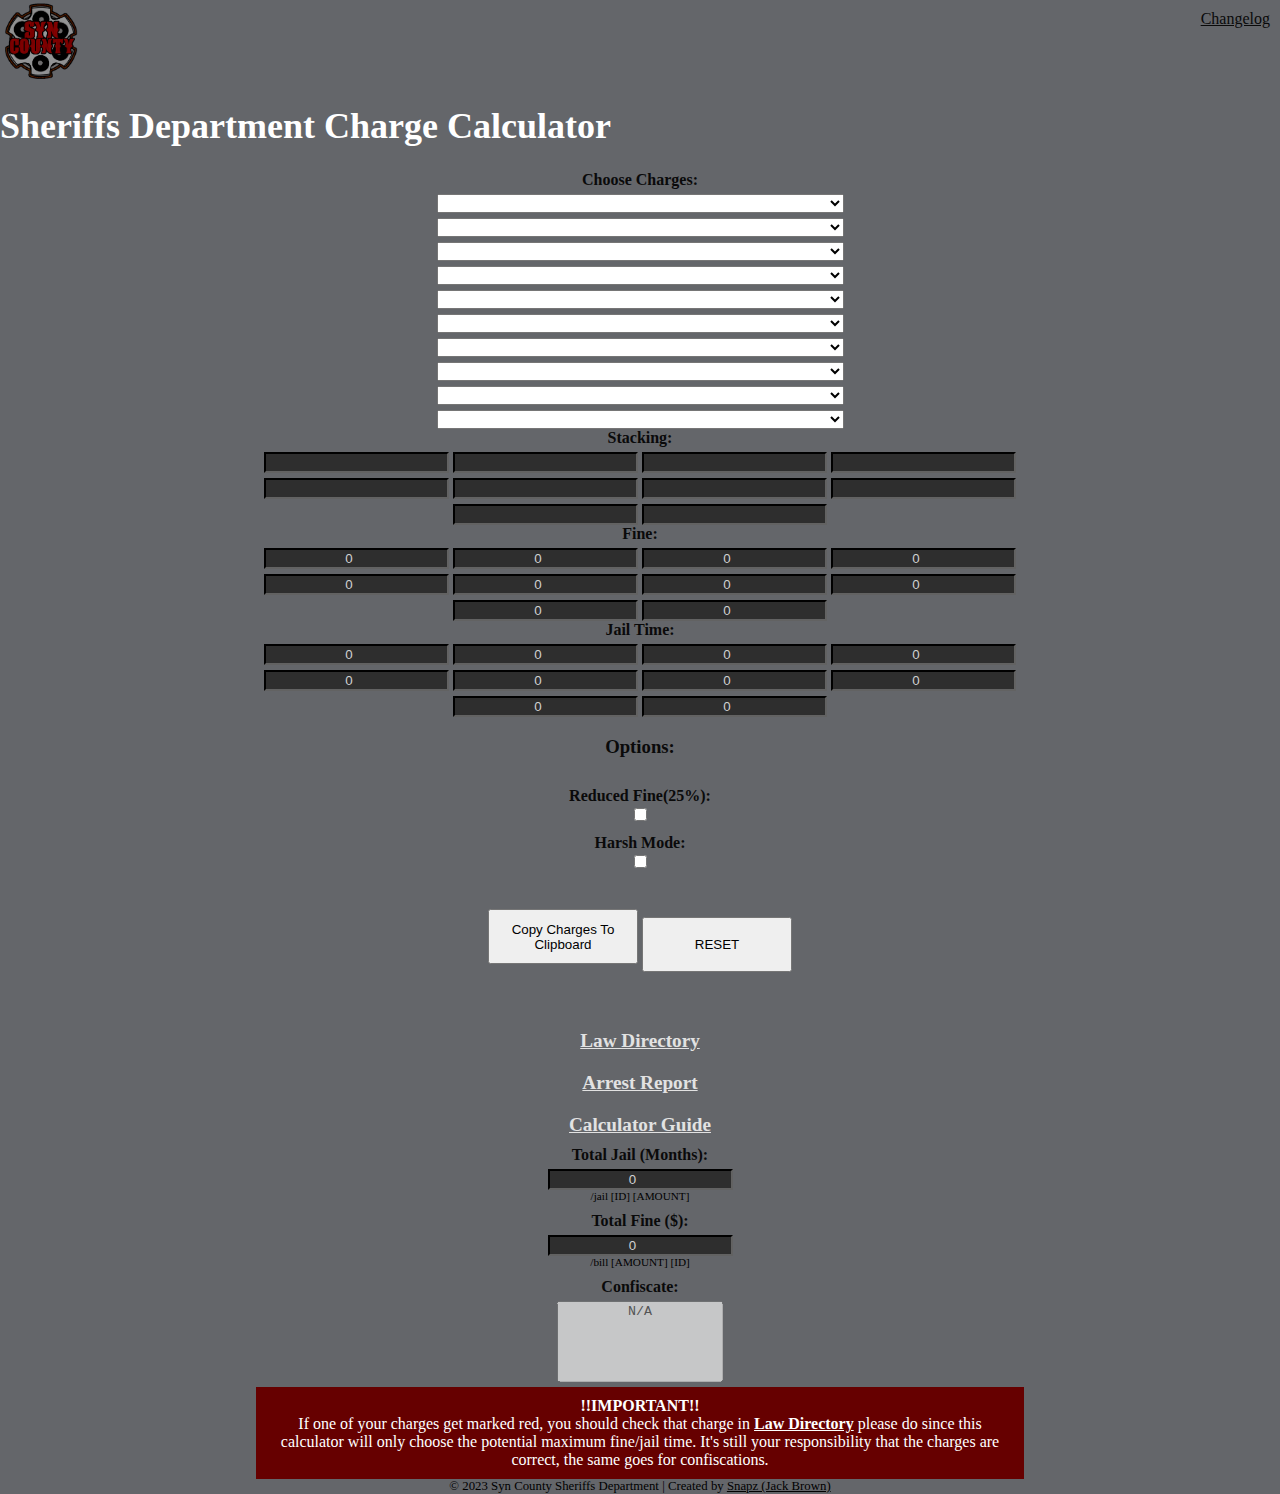
<file: Charge-Calculator/index.html>
<html>
<head>
    <meta charset='utf-8'>
    <meta http-equiv='X-UA-Compatible' content='IE=edge'>
    <title>Charge Calculator | Syn County Sheriffs Department</title>
    <meta name='viewport' content='width=device-width, initial-scale=1'>
    <meta content="Charge Calculator | Syn County Sheriffs Department" property="og:title" />
    <meta content="A charge calculator that makes fining and jailing easier!" property="og:description" />
    <meta content="https://snapzen.github.io/" property="og:url" />
    <meta content="https://i.gyazo.com/aa224d340ae11d17af6189bfb03af488.png" property="og:image" />
    <meta content="#5c5c5c" data-react-helmet="true" name="theme-color" />

    <script src="https://ajax.googleapis.com/ajax/libs/jquery/3.6.0/jquery.min.js"></script>
    <link href="https://cdn.jsdelivr.net/npm/bootstrap@5.2.2/dist/css/bootstrap.min.css" rel="stylesheet" integrity="sha384-Zenh87qX5JnK2Jl0vWa8Ck2rdkQ2Bzep5IDxbcnCeuOxjzrPF/et3URy9Bv1WTRi" crossorigin="anonymous">
    <script src="https://cdn.jsdelivr.net/npm/bootstrap@5.2.2/dist/js/bootstrap.bundle.min.js" integrity="sha384-OERcA2EqjJCMA+/3y+gxIOqMEjwtxJY7qPCqsdltbNJuaOe923+mo//f6V8Qbsw3" crossorigin="anonymous"></script>
    <link href="style.css" rel="stylesheet">
    <script src="calculator.js"></script>

</head>
<body>

    <div id="changelog-link"><a href="changelog.html">Changelog</a></div>

    <div class="container text-center calc-header">
        <div class="row">
            <div class="col">
            </div>
            <div class="col-6">
                <div id="header">
                    <img src="synlogo.png" width="80">
                    <h1>Sheriffs Department Charge Calculator</h1>
                </div>
            </div>
            <div class="col">
            </div>
          </div>
        <div class="calc-wrapper">
            <div class="row">
                <div class="col-5">
                    <div class="calc-title">Choose Charges:</div>
                    <div class="charges">
                        <select id="charge-1" class="form-select charge-selector charge-value">
                            <option> </option>
                            <optgroup label="Minor Crimes">
                                <option>Speeding - 1st Offense</option>
                                <option>Speeding - 2nd Offense</option>
                                <option>Speeding - Continuous</option>
                                <option>Loitering - 1st Offense</option>
                                <option>Loitering - 2nd Offense</option>
                                <option>Loitering - Continuous</option>
                                <option>Failure To Maintain Control Of Any Large Animal - 1st Offense</option>
                                <option>Failure To Maintain Control Of Any Large Animal - 2nd Offense</option>
                                <option>Failure To Maintain Control Of Any Large Animal - Continuous</option>
                                <option>Animal Cruelty - 1st Offense</option>
                                <option>Animal Cruelty - Continuous</option>
                                <option>Trespassing - 1st Offense</option>
                                <option>Trespassing - 2nd Offense</option>
                                <option>Trespassing - Continuous</option>
                                <option>Criminal Damage - 1st Offense</option>
                                <option>Criminal Damage - 2nd Offense</option>
                                <option>Criminal Damage - Continuous</option>
                                <option>Fraud</option>
                                <option>Criminal Threats</option>
                                <option>Disorderly Conduct - 1st Offense</option>
                                <option>Disorderly Conduct - 2nd Offense</option>
                                <option>Disorderly Conduct - Continuous</option>
                                <option>Possession of a Scoped Weapon (No License)</option>
                            </optgroup>
                            <optgroup label="Moderate Crimes">
                                <option>Theft - Item(s) Worth < $150</option>
                                <option>Theft - Item(s) Worth > $150</option>
                                <option>Theft - Item(s) Worth > $500</option>
                                <option>Theft - Item(s) Worth > $1500</option>
                                <option>Corruption Of A Court Officer</option>
                                <option>Impersonating A Court Officer</option>
                                <option>Brandishing</option>
                                <option>Assault</option>
                                <option>Assault - 1st Offense</option>
                                <option>Assault - 2nd Offense</option>
                                <option>Assault - Continuous</option>
                                <option>Kidnapping</option>                                
                                <option>Obstruction Of A Court Officer</option>
                                <option>Evading Justice</option>
                                <option>Failure To Comply With A Lawful Order</option>
                                <option>Assisting A Fugutive From Justice</option>
                            </optgroup>
                            <optgroup label="Major Crimes">
                                <option>Dueling</option>
                                <option>Arson</option>
                                <option>Unlawful Discharge Of A Weapon</option>
                                <option>Class A Contraband</option>
                                <option>Class B Contraband</option>
                                <option>Class C Contraband</option>
                                <option>Attempted Robbery</option>
                                <option>Robbery</option>
                                <option>Attempted Murder</option>
                                <option>Attempted Mass Murder</option>
                                <option>Murder</option>
                                <option>Mass Murder</option>
                                <option>Violent Incompliance Withing Custody</option>
                                <option>Attempted Murder of a Government Official</option>
                                <option>Murder of a Government Official</option>
                                <option>Use of a Marksmen in Major Crimes</option>
                            </optgroup>
                        </select>
                        <select id="charge-2" class="form-select charge-selector charge-value">
                            <option> </option>
                            <optgroup label="Minor Crimes">
                                <option>Speeding - 1st Offense</option>
                                <option>Speeding - 2nd Offense</option>
                                <option>Speeding - Continuous</option>
                                <option>Loitering - 1st Offense</option>
                                <option>Loitering - 2nd Offense</option>
                                <option>Loitering - Continuous</option>
                                <option>Failure To Maintain Control Of Any Large Animal - 1st Offense</option>
                                <option>Failure To Maintain Control Of Any Large Animal - 2nd Offense</option>
                                <option>Failure To Maintain Control Of Any Large Animal - Continuous</option>
                                <option>Animal Cruelty - 1st Offense</option>
                                <option>Animal Cruelty - Continuous</option>
                                <option>Trespassing - 1st Offense</option>
                                <option>Trespassing - 2nd Offense</option>
                                <option>Trespassing - Continuous</option>
                                <option>Criminal Damage - 1st Offense</option>
                                <option>Criminal Damage - 2nd Offense</option>
                                <option>Criminal Damage - Continuous</option>
                                <option>Fraud</option>
                                <option>Criminal Threats</option>
                                <option>Disorderly Conduct - 1st Offense</option>
                                <option>Disorderly Conduct - 2nd Offense</option>
                                <option>Disorderly Conduct - Continuous</option>
                                <option>Possession of a Scoped Weapon (No License)</option>
                            </optgroup>
                            <optgroup label="Moderate Crimes">
                                <option>Theft - Item(s) Worth < $150</option>
                                <option>Theft - Item(s) Worth > $150</option>
                                <option>Theft - Item(s) Worth > $500</option>
                                <option>Theft - Item(s) Worth > $1500</option>
                                <option>Corruption Of A Court Officer</option>
                                <option>Impersonating A Court Officer</option>
                                <option>Brandishing</option>
                                <option>Assault</option>
                                <option>Assault - 1st Offense</option>
                                <option>Assault - 2nd Offense</option>
                                <option>Assault - Continuous</option>
                                <option>Kidnapping</option>                                
                                <option>Obstruction Of A Court Officer</option>
                                <option>Evading Justice</option>
                                <option>Failure To Comply With A Lawful Order</option>
                                <option>Assisting A Fugutive From Justice</option>
                            </optgroup>
                            <optgroup label="Major Crimes">
                                <option>Dueling</option>
                                <option>Arson</option>
                                <option>Unlawful Discharge Of A Weapon</option>
                                <option>Class A Contraband</option>
                                <option>Class B Contraband</option>
                                <option>Class C Contraband</option>
                                <option>Attempted Robbery</option>
                                <option>Robbery</option>
                                <option>Attempted Murder</option>
                                <option>Attempted Mass Murder</option>
                                <option>Murder</option>
                                <option>Mass Murder</option>
                                <option>Violent Incompliance Withing Custody</option>
                                <option>Attempted Murder of a Government Official</option>
                                <option>Murder of a Government Official</option>
                                <option>Use of a Marksmen in Major Crimes</option>
                            </optgroup>
                        </select>
                        <select id="charge-3" class="form-select charge-selector charge-value">
                            <option> </option>
                            <optgroup label="Minor Crimes">
                                <option>Speeding - 1st Offense</option>
                                <option>Speeding - 2nd Offense</option>
                                <option>Speeding - Continuous</option>
                                <option>Loitering - 1st Offense</option>
                                <option>Loitering - 2nd Offense</option>
                                <option>Loitering - Continuous</option>
                                <option>Failure To Maintain Control Of Any Large Animal - 1st Offense</option>
                                <option>Failure To Maintain Control Of Any Large Animal - 2nd Offense</option>
                                <option>Failure To Maintain Control Of Any Large Animal - Continuous</option>
                                <option>Animal Cruelty - 1st Offense</option>
                                <option>Animal Cruelty - Continuous</option>
                                <option>Trespassing - 1st Offense</option>
                                <option>Trespassing - 2nd Offense</option>
                                <option>Trespassing - Continuous</option>
                                <option>Criminal Damage - 1st Offense</option>
                                <option>Criminal Damage - 2nd Offense</option>
                                <option>Criminal Damage - Continuous</option>
                                <option>Fraud</option>
                                <option>Criminal Threats</option>
                                <option>Disorderly Conduct - 1st Offense</option>
                                <option>Disorderly Conduct - 2nd Offense</option>
                                <option>Disorderly Conduct - Continuous</option>
                                <option>Possession of a Scoped Weapon (No License)</option>
                            </optgroup>
                            <optgroup label="Moderate Crimes">
                                <option>Theft - Item(s) Worth < $150</option>
                                <option>Theft - Item(s) Worth > $150</option>
                                <option>Theft - Item(s) Worth > $500</option>
                                <option>Theft - Item(s) Worth > $1500</option>
                                <option>Corruption Of A Court Officer</option>
                                <option>Impersonating A Court Officer</option>
                                <option>Brandishing</option>
                                <option>Assault</option>
                                <option>Assault - 1st Offense</option>
                                <option>Assault - 2nd Offense</option>
                                <option>Assault - Continuous</option>
                                <option>Kidnapping</option>                                
                                <option>Obstruction Of A Court Officer</option>
                                <option>Evading Justice</option>
                                <option>Failure To Comply With A Lawful Order</option>
                                <option>Assisting A Fugutive From Justice</option>
                            </optgroup>
                            <optgroup label="Major Crimes">
                                <option>Dueling</option>
                                <option>Arson</option>
                                <option>Unlawful Discharge Of A Weapon</option>
                                <option>Class A Contraband</option>
                                <option>Class B Contraband</option>
                                <option>Class C Contraband</option>
                                <option>Attempted Robbery</option>
                                <option>Robbery</option>
                                <option>Attempted Murder</option>
                                <option>Attempted Mass Murder</option>
                                <option>Murder</option>
                                <option>Mass Murder</option>
                                <option>Violent Incompliance Withing Custody</option>
                                <option>Attempted Murder of a Government Official</option>
                                <option>Murder of a Government Official</option>
                                <option>Use of a Marksmen in Major Crimes</option>
                            </optgroup>
                        </select>
                        <select id="charge-4" class="form-select charge-selector charge-value">
                            <option> </option>
                            <optgroup label="Minor Crimes">
                                <option>Speeding - 1st Offense</option>
                                <option>Speeding - 2nd Offense</option>
                                <option>Speeding - Continuous</option>
                                <option>Loitering - 1st Offense</option>
                                <option>Loitering - 2nd Offense</option>
                                <option>Loitering - Continuous</option>
                                <option>Failure To Maintain Control Of Any Large Animal - 1st Offense</option>
                                <option>Failure To Maintain Control Of Any Large Animal - 2nd Offense</option>
                                <option>Failure To Maintain Control Of Any Large Animal - Continuous</option>
                                <option>Animal Cruelty - 1st Offense</option>
                                <option>Animal Cruelty - Continuous</option>
                                <option>Trespassing - 1st Offense</option>
                                <option>Trespassing - 2nd Offense</option>
                                <option>Trespassing - Continuous</option>
                                <option>Criminal Damage - 1st Offense</option>
                                <option>Criminal Damage - 2nd Offense</option>
                                <option>Criminal Damage - Continuous</option>
                                <option>Fraud</option>
                                <option>Criminal Threats</option>
                                <option>Disorderly Conduct - 1st Offense</option>
                                <option>Disorderly Conduct - 2nd Offense</option>
                                <option>Disorderly Conduct - Continuous</option>
                                <option>Possession of a Scoped Weapon (No License)</option>
                            </optgroup>
                            <optgroup label="Moderate Crimes">
                                <option>Theft - Item(s) Worth < $150</option>
                                <option>Theft - Item(s) Worth > $150</option>
                                <option>Theft - Item(s) Worth > $500</option>
                                <option>Theft - Item(s) Worth > $1500</option>
                                <option>Corruption Of A Court Officer</option>
                                <option>Impersonating A Court Officer</option>
                                <option>Brandishing</option>
                                <option>Assault</option>
                                <option>Assault - 1st Offense</option>
                                <option>Assault - 2nd Offense</option>
                                <option>Assault - Continuous</option>
                                <option>Kidnapping</option>                                
                                <option>Obstruction Of A Court Officer</option>
                                <option>Evading Justice</option>
                                <option>Failure To Comply With A Lawful Order</option>
                                <option>Assisting A Fugutive From Justice</option>
                            </optgroup>
                            <optgroup label="Major Crimes">
                                <option>Dueling</option>
                                <option>Arson</option>
                                <option>Unlawful Discharge Of A Weapon</option>
                                <option>Class A Contraband</option>
                                <option>Class B Contraband</option>
                                <option>Class C Contraband</option>
                                <option>Attempted Robbery</option>
                                <option>Robbery</option>
                                <option>Attempted Murder</option>
                                <option>Attempted Mass Murder</option>
                                <option>Murder</option>
                                <option>Mass Murder</option>
                                <option>Violent Incompliance Withing Custody</option>
                                <option>Attempted Murder of a Government Official</option>
                                <option>Murder of a Government Official</option>
                                <option>Use of a Marksmen in Major Crimes</option>
                            </optgroup>
                        </select>
                        <select id="charge-5" class="form-select charge-selector charge-value">
                            <option> </option>
                            <optgroup label="Minor Crimes">
                                <option>Speeding - 1st Offense</option>
                                <option>Speeding - 2nd Offense</option>
                                <option>Speeding - Continuous</option>
                                <option>Loitering - 1st Offense</option>
                                <option>Loitering - 2nd Offense</option>
                                <option>Loitering - Continuous</option>
                                <option>Failure To Maintain Control Of Any Large Animal - 1st Offense</option>
                                <option>Failure To Maintain Control Of Any Large Animal - 2nd Offense</option>
                                <option>Failure To Maintain Control Of Any Large Animal - Continuous</option>
                                <option>Animal Cruelty - 1st Offense</option>
                                <option>Animal Cruelty - Continuous</option>
                                <option>Trespassing - 1st Offense</option>
                                <option>Trespassing - 2nd Offense</option>
                                <option>Trespassing - Continuous</option>
                                <option>Criminal Damage - 1st Offense</option>
                                <option>Criminal Damage - 2nd Offense</option>
                                <option>Criminal Damage - Continuous</option>
                                <option>Fraud</option>
                                <option>Criminal Threats</option>
                                <option>Disorderly Conduct - 1st Offense</option>
                                <option>Disorderly Conduct - 2nd Offense</option>
                                <option>Disorderly Conduct - Continuous</option>
                                <option>Possession of a Scoped Weapon (No License)</option>
                            </optgroup>
                            <optgroup label="Moderate Crimes">
                                <option>Theft - Item(s) Worth < $150</option>
                                <option>Theft - Item(s) Worth > $150</option>
                                <option>Theft - Item(s) Worth > $500</option>
                                <option>Theft - Item(s) Worth > $1500</option>
                                <option>Corruption Of A Court Officer</option>
                                <option>Impersonating A Court Officer</option>
                                <option>Brandishing</option>
                                <option>Assault</option>
                                <option>Assault - 1st Offense</option>
                                <option>Assault - 2nd Offense</option>
                                <option>Assault - Continuous</option>
                                <option>Kidnapping</option>                                
                                <option>Obstruction Of A Court Officer</option>
                                <option>Evading Justice</option>
                                <option>Failure To Comply With A Lawful Order</option>
                                <option>Assisting A Fugutive From Justice</option>
                            </optgroup>
                            <optgroup label="Major Crimes">
                                <option>Dueling</option>
                                <option>Arson</option>
                                <option>Unlawful Discharge Of A Weapon</option>
                                <option>Class A Contraband</option>
                                <option>Class B Contraband</option>
                                <option>Class C Contraband</option>
                                <option>Attempted Robbery</option>
                                <option>Robbery</option>
                                <option>Attempted Murder</option>
                                <option>Attempted Mass Murder</option>
                                <option>Murder</option>
                                <option>Mass Murder</option>
                                <option>Violent Incompliance Withing Custody</option>
                                <option>Attempted Murder of a Government Official</option>
                                <option>Murder of a Government Official</option>
                                <option>Use of a Marksmen in Major Crimes</option>
                            </optgroup>
                        </select>
                        <select id="charge-6" class="form-select charge-selector charge-value">
                            <option> </option>
                            <optgroup label="Minor Crimes">
                                <option>Speeding - 1st Offense</option>
                                <option>Speeding - 2nd Offense</option>
                                <option>Speeding - Continuous</option>
                                <option>Loitering - 1st Offense</option>
                                <option>Loitering - 2nd Offense</option>
                                <option>Loitering - Continuous</option>
                                <option>Failure To Maintain Control Of Any Large Animal - 1st Offense</option>
                                <option>Failure To Maintain Control Of Any Large Animal - 2nd Offense</option>
                                <option>Failure To Maintain Control Of Any Large Animal - Continuous</option>
                                <option>Animal Cruelty - 1st Offense</option>
                                <option>Animal Cruelty - Continuous</option>
                                <option>Trespassing - 1st Offense</option>
                                <option>Trespassing - 2nd Offense</option>
                                <option>Trespassing - Continuous</option>
                                <option>Criminal Damage - 1st Offense</option>
                                <option>Criminal Damage - 2nd Offense</option>
                                <option>Criminal Damage - Continuous</option>
                                <option>Fraud</option>
                                <option>Criminal Threats</option>
                                <option>Disorderly Conduct - 1st Offense</option>
                                <option>Disorderly Conduct - 2nd Offense</option>
                                <option>Disorderly Conduct - Continuous</option>
                                <option>Possession of a Scoped Weapon (No License)</option>
                            </optgroup>
                            <optgroup label="Moderate Crimes">
                                <option>Theft - Item(s) Worth < $150</option>
                                <option>Theft - Item(s) Worth > $150</option>
                                <option>Theft - Item(s) Worth > $500</option>
                                <option>Theft - Item(s) Worth > $1500</option>
                                <option>Corruption Of A Court Officer</option>
                                <option>Impersonating A Court Officer</option>
                                <option>Brandishing</option>
                                <option>Assault</option>
                                <option>Assault - 1st Offense</option>
                                <option>Assault - 2nd Offense</option>
                                <option>Assault - Continuous</option>
                                <option>Kidnapping</option>                                
                                <option>Obstruction Of A Court Officer</option>
                                <option>Evading Justice</option>
                                <option>Failure To Comply With A Lawful Order</option>
                                <option>Assisting A Fugutive From Justice</option>
                            </optgroup>
                            <optgroup label="Major Crimes">
                                <option>Dueling</option>
                                <option>Arson</option>
                                <option>Unlawful Discharge Of A Weapon</option>
                                <option>Class A Contraband</option>
                                <option>Class B Contraband</option>
                                <option>Class C Contraband</option>
                                <option>Attempted Robbery</option>
                                <option>Robbery</option>
                                <option>Attempted Murder</option>
                                <option>Attempted Mass Murder</option>
                                <option>Murder</option>
                                <option>Mass Murder</option>
                                <option>Violent Incompliance Withing Custody</option>
                                <option>Attempted Murder of a Government Official</option>
                                <option>Murder of a Government Official</option>
                                <option>Use of a Marksmen in Major Crimes</option>
                            </optgroup>
                        </select>
                        <select id="charge-7" class="form-select charge-selector charge-value">
                            <option> </option>
                            <optgroup label="Minor Crimes">
                                <option>Speeding - 1st Offense</option>
                                <option>Speeding - 2nd Offense</option>
                                <option>Speeding - Continuous</option>
                                <option>Loitering - 1st Offense</option>
                                <option>Loitering - 2nd Offense</option>
                                <option>Loitering - Continuous</option>
                                <option>Failure To Maintain Control Of Any Large Animal - 1st Offense</option>
                                <option>Failure To Maintain Control Of Any Large Animal - 2nd Offense</option>
                                <option>Failure To Maintain Control Of Any Large Animal - Continuous</option>
                                <option>Animal Cruelty - 1st Offense</option>
                                <option>Animal Cruelty - Continuous</option>
                                <option>Trespassing - 1st Offense</option>
                                <option>Trespassing - 2nd Offense</option>
                                <option>Trespassing - Continuous</option>
                                <option>Criminal Damage - 1st Offense</option>
                                <option>Criminal Damage - 2nd Offense</option>
                                <option>Criminal Damage - Continuous</option>
                                <option>Fraud</option>
                                <option>Criminal Threats</option>
                                <option>Disorderly Conduct - 1st Offense</option>
                                <option>Disorderly Conduct - 2nd Offense</option>
                                <option>Disorderly Conduct - Continuous</option>
                                <option>Possession of a Scoped Weapon (No License)</option>
                            </optgroup>
                            <optgroup label="Moderate Crimes">
                                <option>Theft - Item(s) Worth < $150</option>
                                <option>Theft - Item(s) Worth > $150</option>
                                <option>Theft - Item(s) Worth > $500</option>
                                <option>Theft - Item(s) Worth > $1500</option>
                                <option>Corruption Of A Court Officer</option>
                                <option>Impersonating A Court Officer</option>
                                <option>Brandishing</option>
                                <option>Assault</option>
                                <option>Assault - 1st Offense</option>
                                <option>Assault - 2nd Offense</option>
                                <option>Assault - Continuous</option>
                                <option>Kidnapping</option>                                
                                <option>Obstruction Of A Court Officer</option>
                                <option>Evading Justice</option>
                                <option>Failure To Comply With A Lawful Order</option>
                                <option>Assisting A Fugutive From Justice</option>
                            </optgroup>
                            <optgroup label="Major Crimes">
                                <option>Dueling</option>
                                <option>Arson</option>
                                <option>Unlawful Discharge Of A Weapon</option>
                                <option>Class A Contraband</option>
                                <option>Class B Contraband</option>
                                <option>Class C Contraband</option>
                                <option>Attempted Robbery</option>
                                <option>Robbery</option>
                                <option>Attempted Murder</option>
                                <option>Attempted Mass Murder</option>
                                <option>Murder</option>
                                <option>Mass Murder</option>
                                <option>Violent Incompliance Withing Custody</option>
                                <option>Attempted Murder of a Government Official</option>
                                <option>Murder of a Government Official</option>
                                <option>Use of a Marksmen in Major Crimes</option>
                            </optgroup>
                        </select>
                        <select id="charge-8" class="form-select charge-selector charge-value">
                            <option> </option>
                            <optgroup label="Minor Crimes">
                                <option>Speeding - 1st Offense</option>
                                <option>Speeding - 2nd Offense</option>
                                <option>Speeding - Continuous</option>
                                <option>Loitering - 1st Offense</option>
                                <option>Loitering - 2nd Offense</option>
                                <option>Loitering - Continuous</option>
                                <option>Failure To Maintain Control Of Any Large Animal - 1st Offense</option>
                                <option>Failure To Maintain Control Of Any Large Animal - 2nd Offense</option>
                                <option>Failure To Maintain Control Of Any Large Animal - Continuous</option>
                                <option>Animal Cruelty - 1st Offense</option>
                                <option>Animal Cruelty - Continuous</option>
                                <option>Trespassing - 1st Offense</option>
                                <option>Trespassing - 2nd Offense</option>
                                <option>Trespassing - Continuous</option>
                                <option>Criminal Damage - 1st Offense</option>
                                <option>Criminal Damage - 2nd Offense</option>
                                <option>Criminal Damage - Continuous</option>
                                <option>Fraud</option>
                                <option>Criminal Threats</option>
                                <option>Disorderly Conduct - 1st Offense</option>
                                <option>Disorderly Conduct - 2nd Offense</option>
                                <option>Disorderly Conduct - Continuous</option>
                                <option>Possession of a Scoped Weapon (No License)</option>
                            </optgroup>
                            <optgroup label="Moderate Crimes">
                                <option>Theft - Item(s) Worth < $150</option>
                                <option>Theft - Item(s) Worth > $150</option>
                                <option>Theft - Item(s) Worth > $500</option>
                                <option>Theft - Item(s) Worth > $1500</option>
                                <option>Corruption Of A Court Officer</option>
                                <option>Impersonating A Court Officer</option>
                                <option>Brandishing</option>
                                <option>Assault</option>
                                <option>Assault - 1st Offense</option>
                                <option>Assault - 2nd Offense</option>
                                <option>Assault - Continuous</option>
                                <option>Kidnapping</option>                                
                                <option>Obstruction Of A Court Officer</option>
                                <option>Evading Justice</option>
                                <option>Failure To Comply With A Lawful Order</option>
                                <option>Assisting A Fugutive From Justice</option>
                            </optgroup>
                            <optgroup label="Major Crimes">
                                <option>Dueling</option>
                                <option>Arson</option>
                                <option>Unlawful Discharge Of A Weapon</option>
                                <option>Class A Contraband</option>
                                <option>Class B Contraband</option>
                                <option>Class C Contraband</option>
                                <option>Attempted Robbery</option>
                                <option>Robbery</option>
                                <option>Attempted Murder</option>
                                <option>Attempted Mass Murder</option>
                                <option>Murder</option>
                                <option>Mass Murder</option>
                                <option>Violent Incompliance Withing Custody</option>
                                <option>Attempted Murder of a Government Official</option>
                                <option>Murder of a Government Official</option>
                                <option>Use of a Marksmen in Major Crimes</option>
                            </optgroup>
                        </select>
                        <select id="charge-9" class="form-select charge-selector charge-value">
                            <option> </option>
                            <optgroup label="Minor Crimes">
                                <option>Speeding - 1st Offense</option>
                                <option>Speeding - 2nd Offense</option>
                                <option>Speeding - Continuous</option>
                                <option>Loitering - 1st Offense</option>
                                <option>Loitering - 2nd Offense</option>
                                <option>Loitering - Continuous</option>
                                <option>Failure To Maintain Control Of Any Large Animal - 1st Offense</option>
                                <option>Failure To Maintain Control Of Any Large Animal - 2nd Offense</option>
                                <option>Failure To Maintain Control Of Any Large Animal - Continuous</option>
                                <option>Animal Cruelty - 1st Offense</option>
                                <option>Animal Cruelty - Continuous</option>
                                <option>Trespassing - 1st Offense</option>
                                <option>Trespassing - 2nd Offense</option>
                                <option>Trespassing - Continuous</option>
                                <option>Criminal Damage - 1st Offense</option>
                                <option>Criminal Damage - 2nd Offense</option>
                                <option>Criminal Damage - Continuous</option>
                                <option>Fraud</option>
                                <option>Criminal Threats</option>
                                <option>Disorderly Conduct - 1st Offense</option>
                                <option>Disorderly Conduct - 2nd Offense</option>
                                <option>Disorderly Conduct - Continuous</option>
                                <option>Possession of a Scoped Weapon (No License)</option>
                            </optgroup>
                            <optgroup label="Moderate Crimes">
                                <option>Theft - Item(s) Worth < $150</option>
                                <option>Theft - Item(s) Worth > $150</option>
                                <option>Theft - Item(s) Worth > $500</option>
                                <option>Theft - Item(s) Worth > $1500</option>
                                <option>Corruption Of A Court Officer</option>
                                <option>Impersonating A Court Officer</option>
                                <option>Brandishing</option>
                                <option>Assault</option>
                                <option>Assault - 1st Offense</option>
                                <option>Assault - 2nd Offense</option>
                                <option>Assault - Continuous</option>
                                <option>Kidnapping</option>                                
                                <option>Obstruction Of A Court Officer</option>
                                <option>Evading Justice</option>
                                <option>Failure To Comply With A Lawful Order</option>
                                <option>Assisting A Fugutive From Justice</option>
                            </optgroup>
                            <optgroup label="Major Crimes">
                                <option>Dueling</option>
                                <option>Arson</option>
                                <option>Unlawful Discharge Of A Weapon</option>
                                <option>Class A Contraband</option>
                                <option>Class B Contraband</option>
                                <option>Class C Contraband</option>
                                <option>Attempted Robbery</option>
                                <option>Robbery</option>
                                <option>Attempted Murder</option>
                                <option>Attempted Mass Murder</option>
                                <option>Murder</option>
                                <option>Mass Murder</option>
                                <option>Violent Incompliance Withing Custody</option>
                                <option>Attempted Murder of a Government Official</option>
                                <option>Murder of a Government Official</option>
                                <option>Use of a Marksmen in Major Crimes</option>
                            </optgroup>
                        </select>
                        <select id="charge-0" class="form-select charge-selector charge-value">
                            <option> </option>
                            <optgroup label="Minor Crimes">
                                <option>Speeding - 1st Offense</option>
                                <option>Speeding - 2nd Offense</option>
                                <option>Speeding - Continuous</option>
                                <option>Loitering - 1st Offense</option>
                                <option>Loitering - 2nd Offense</option>
                                <option>Loitering - Continuous</option>
                                <option>Failure To Maintain Control Of Any Large Animal - 1st Offense</option>
                                <option>Failure To Maintain Control Of Any Large Animal - 2nd Offense</option>
                                <option>Failure To Maintain Control Of Any Large Animal - Continuous</option>
                                <option>Animal Cruelty - 1st Offense</option>
                                <option>Animal Cruelty - Continuous</option>
                                <option>Trespassing - 1st Offense</option>
                                <option>Trespassing - 2nd Offense</option>
                                <option>Trespassing - Continuous</option>
                                <option>Criminal Damage - 1st Offense</option>
                                <option>Criminal Damage - 2nd Offense</option>
                                <option>Criminal Damage - Continuous</option>
                                <option>Fraud</option>
                                <option>Criminal Threats</option>
                                <option>Disorderly Conduct - 1st Offense</option>
                                <option>Disorderly Conduct - 2nd Offense</option>
                                <option>Disorderly Conduct - Continuous</option>
                                <option>Possession of a Scoped Weapon (No License)</option>
                            </optgroup>
                            <optgroup label="Moderate Crimes">
                                <option>Theft - Item(s) Worth < $150</option>
                                <option>Theft - Item(s) Worth > $150</option>
                                <option>Theft - Item(s) Worth > $500</option>
                                <option>Theft - Item(s) Worth > $1500</option>
                                <option>Corruption Of A Court Officer</option>
                                <option>Impersonating A Court Officer</option>
                                <option>Brandishing</option>
                                <option>Assault</option>
                                <option>Assault - 1st Offense</option>
                                <option>Assault - 2nd Offense</option>
                                <option>Assault - Continuous</option>
                                <option>Kidnapping</option>                                
                                <option>Obstruction Of A Court Officer</option>
                                <option>Evading Justice</option>
                                <option>Failure To Comply With A Lawful Order</option>
                                <option>Assisting A Fugutive From Justice</option>
                            </optgroup>
                            <optgroup label="Major Crimes">
                                <option>Dueling</option>
                                <option>Arson</option>
                                <option>Unlawful Discharge Of A Weapon</option>
                                <option>Class A Contraband</option>
                                <option>Class B Contraband</option>
                                <option>Class C Contraband</option>
                                <option>Attempted Robbery</option>
                                <option>Robbery</option>
                                <option>Attempted Murder</option>
                                <option>Attempted Mass Murder</option>
                                <option>Murder</option>
                                <option>Mass Murder</option>
                                <option>Violent Incompliance Withing Custody</option>
                                <option>Attempted Murder of a Government Official</option>
                                <option>Murder of a Government Official</option>
                                <option>Use of a Marksmen in Major Crimes</option>
                            </optgroup>
                        </select>
                        
                    </div>
                </div>
                <div class="col">
                   <div class="calc-title">Stacking:</div> 
                    <input id="stacking-1" class="stacking charge-selector form-control" type="number" min="1" disabled value="1">
                    <input id="stacking-2" class="stacking charge-selector form-control" type="number" min="1" disabled value="1">
                    <input id="stacking-3" class="stacking charge-selector form-control" type="number" min="1" disabled value="1">
                    <input id="stacking-4" class="stacking charge-selector form-control" type="number" min="1" disabled value="1">
                    <input id="stacking-5" class="stacking charge-selector form-control" type="number" min="1" disabled value="1">
                    <input id="stacking-6" class="stacking charge-selector form-control" type="number" min="1" disabled value="1">
                    <input id="stacking-7" class="stacking charge-selector form-control" type="number" min="1" disabled value="1">
                    <input id="stacking-8" class="stacking charge-selector form-control" type="number" min="1" disabled value="1">
                    <input id="stacking-9" class="stacking charge-selector form-control" type="number" min="1" disabled value="1">
                    <input id="stacking-0" class="stacking charge-selector form-control" type="number" min="1" disabled value="1">
                </div>
                <div class="col">
                    <div class="calc-title">Fine:</div>
                    <input id="fine-1" class="fines charge-selector form-control" type="number" disabled value="0">
                    <input id="fine-2" class="fines charge-selector form-control" type="number" disabled value="0">
                    <input id="fine-3" class="fines charge-selector form-control" type="number" disabled value="0">
                    <input id="fine-4" class="fines charge-selector form-control" type="number" disabled value="0">
                    <input id="fine-5" class="fines charge-selector form-control" type="number" disabled value="0">
                    <input id="fine-6" class="fines charge-selector form-control" type="number" disabled value="0">
                    <input id="fine-7" class="fines charge-selector form-control" type="number" disabled value="0">
                    <input id="fine-8" class="fines charge-selector form-control" type="number" disabled value="0">
                    <input id="fine-9" class="fines charge-selector form-control" type="number" disabled value="0">
                    <input id="fine-0" class="fines charge-selector form-control" type="number" disabled value="0">
                </div>
                <div class="col">
                    <div class="calc-title">Jail Time:</div>
                    <input id="jail-1" class="jail charge-selector form-control" type="number" disabled value="0">
                    <input id="jail-2" class="jail charge-selector form-control" type="number" disabled value="0">
                    <input id="jail-3" class="jail charge-selector form-control" type="number" disabled value="0">
                    <input id="jail-4" class="jail charge-selector form-control" type="number" disabled value="0">
                    <input id="jail-5" class="jail charge-selector form-control" type="number" disabled value="0">
                    <input id="jail-6" class="jail charge-selector form-control" type="number" disabled value="0">
                    <input id="jail-7" class="jail charge-selector form-control" type="number" disabled value="0">
                    <input id="jail-8" class="jail charge-selector form-control" type="number" disabled value="0">
                    <input id="jail-9" class="jail charge-selector form-control" type="number" disabled value="0">
                    <input id="jail-0" class="jail charge-selector form-control" type="number" disabled value="0">

                    <input id="confiscate-1" class="confiscation charge-selector form-control" type="number" disabled value="0" hidden>
                    <input id="confiscate-2" class="confiscation charge-selector form-control" type="number" disabled value="0" hidden>
                    <input id="confiscate-3" class="confiscation charge-selector form-control" type="number" disabled value="0" hidden>
                    <input id="confiscate-4" class="confiscation charge-selector form-control" type="number" disabled value="0" hidden>
                    <input id="confiscate-5" class="confiscation charge-selector form-control" type="number" disabled value="0" hidden>
                    <input id="confiscate-6" class="confiscation charge-selector form-control" type="number" disabled value="0" hidden>
                    <input id="confiscate-7" class="confiscation charge-selector form-control" type="number" disabled value="0" hidden>
                    <input id="confiscate-8" class="confiscation charge-selector form-control" type="number" disabled value="0" hidden>
                    <input id="confiscate-9" class="confiscation charge-selector form-control" type="number" disabled value="0" hidden>
                    <input id="confiscate-0" class="confiscation charge-selector form-control" type="number" disabled value="0" hidden>
                </div>
                <div class="col-3 col-sm">
                        <div class="options">
                            <div class="calc-title"><h3>Options:</h3></div>
                            <div class="row">
                                <div class="col">
                                    <div class="option-title">Reduced Fine(25%):</div>
                                
                                    <input id="reduce-fine" class="form-check-input" type="checkbox"><br>
                                </div>
                            </div>
                            <div class="row">
                                <div class="col">
                                    <div class="option-title">Harsh Mode:</div>
                                
                                    <input id="harsh-mode" class="form-check-input" type="checkbox">
                                </div>
                            </div>
                            <div class="row">
                                <div class="col">
                                    <button class="reset-button btn-info btn" onclick="clipboardCharges()">Copy Charges To Clipboard</button>
                                    <button class="reset-button btn-danger btn" onclick="resetCalc()">RESET</button>
                                    <div id="help-guide"><a href="https://sites.google.com/view/synlawmen/server-laws?authuser=0" target="_blank">Law Directory</a></div>
                                    <div id="help-guide"><a href="https://docs.google.com/forms/d/e/1FAIpQLSdTr_8xqrHIvGB7vDgeAn7T2XI_MnnzXC_tTt25mqXgdpa-sA/viewform" target="_blank">Arrest Report</a></div>
                                    <div id="help-guide"><a href="/calculator_guide.png" target="_blank">Calculator Guide</a></div>    
                                </div>
                            </div>
                        </div>
                </div>

            </div>
            <div class="row">
                <div class="col-4">
                    <div class="row">

                            <div class="option-title">Total Jail (Months):</div>
                        
                            <input id="totalJail" class="charge-selector form-control" type="number" disabled value="0">
                            <div class="command">/jail [ID] [AMOUNT]</div>

                    </div>
                    <div class="row">

                            <div class="option-title">Total Fine ($):</div>
                        
                            <input id="totalFine" class="charge-selector form-control" type="number" disabled value="0">
                            <div class="command">/bill [AMOUNT] [ID]</div>
                    </div>
                </div>
                <div class="col">
                    <div class="row">
                        <div class="col">
                            <div class="option-title">Confiscate:</div>
                        
                            <textarea id="confiscate" class="charge-selector form-control" rows="5" type="text" disabled>N/A</textarea>
                        </div>
                    </div>
                </div>
            </div>
            <div class="footer-wrapper">
                <div class="row info-box important">
                    <div class="col">
                        <strong>!!IMPORTANT!!</strong><br>
                        If one of your charges get marked red, you should check that charge in <a id="important-link" href="https://sites.google.com/view/synlawmen/server-laws?authuser=0" target="_blank">Law Directory</a> please do since this calculator will only choose the potential maximum fine/jail time. It's still your responsibility that the charges are correct, the same goes for confiscations.
                    </div>
                </div>
            </div>
        </div>
    </div>
    <footer>© 2023 Syn County Sheriffs Department | Created by <a href="https://discord.gg/3DHxxkM">Snapz (Jack Brown)</a> </footer>
</body>
</html>
</file>
<file: Charge-Calculator/style.css>
body{
    margin: 0px;
    background-color: #64666A;
    color: white;
}

.text-muted {
    color: #111111 !important;
}

.changelog{
background-color: rgba(8, 8, 8, 0.178);
border-radius: 25px;
margin-top: 50px;
padding:10px;
}
#changelog-link{
    position:absolute;
    right: 10px;
    top: 10px;
}
#changelog-link a{
    color:rgb(10, 10, 10);
}

#changelog-link a:hover{
    color: #660000;
}


footer a{
    color: black;
}
#header, #header h1{
    font-size: 1.5em;
}
#help-guide a{
    color: rgb(226, 226, 226);
    font-weight: bold;
    font-size: 1.2em;
}

#help-guide a:hover{
    color: #660000;
}
#help-guide{
    margin-top: 20px;
}

#important-link{
    color: white;
    font-weight: bold;
}
#important-link:hover{
    color: black;
}
footer{
    color: black;
    font-size: 0.8em;
    text-align:center;
    margin-bottom: 0px;
}
.command{
    color: black;
    font-size: 0.7em;
}
textarea#confiscate{
    resize: none;
    overflow: hidden;
    text-align:center;
}
.options{
    
    vertical-align: middle;
    align-content: center;
    text-align: center;
    padding-left: 0px;
    padding-right: 0px;
}
.noted{
    background-color: #ff8e8e;
    border-color: #660000;
}
.reset-button{
    margin: 5% 0 5% 0;
    height: 55px;
    width: 150px;
}

.calc-wrapper{
    width:60vw;
    align-content:center;
    text-align:center;
    margin:auto;
    margin-top: 20px;
}
input[type="number"]{
    text-align: center;
}
input[type="number"]:disabled{
    background: #2e2e2e;
    border-color: #0e0e0e;
    color: rgb(209, 209, 209);
}
input#confiscate{
    text-align:center;
}
input.stacking:disabled{
    color: #2e2e2e;
}
.calc-title{
    font-weight:bold;
    color:rgb(10, 10, 10);
}
.charge-selector{
    margin-top:5px;
}
.info-box{
    color: white;
    padding:10px;
}
.footer-wrapper{
    margin-top:5px;
}
.information{
    background-color: #B45F06;
}
.important{
    background-color: #660000;

}

.option-title{
    color:rgb(10, 10, 10);
    font-weight: bold;
    text-align: center;
    padding-top: 10px;
}
</file>
